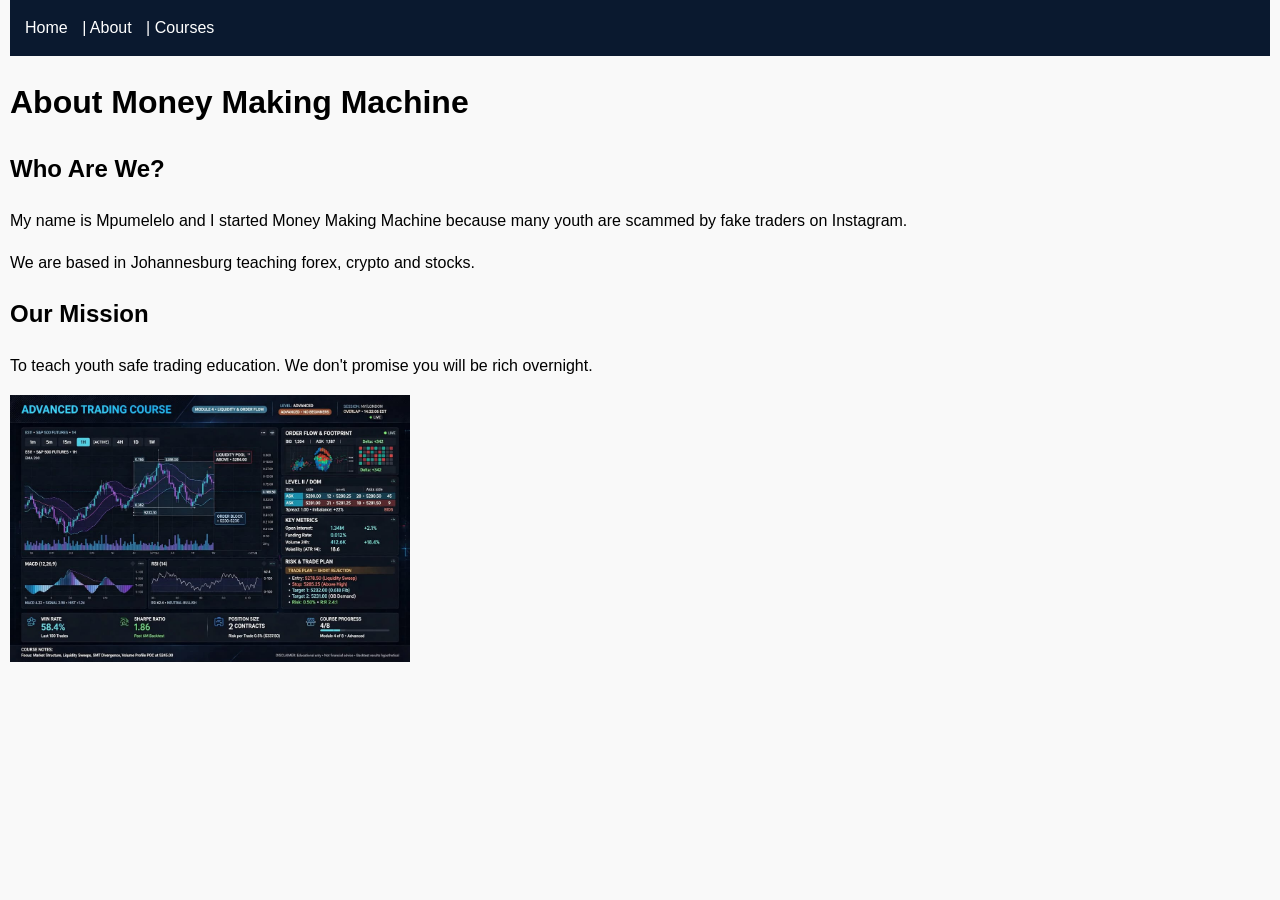
<file: about.html>
<!DOCTYPE html>
<html lang="en"><head><meta charset="UTF-8"><title>About Us - Money Making Machine Trading Academy</title><meta name="description" content="About trading academy in Johannesburg teaching forex, crypto and stocks."><meta name="viewport" content="width=device-width, initial-scale=1.0"><link rel="stylesheet" href="css/style.css"></head><body><header><nav><a href="index.html">Home</a> | <a href="about.html">About</a> | <a href="services.html">Courses</a></nav></header><h1>About Money Making Machine</h1><h2>Who Are We?</h2><p>My name is Mpumelelo and I started Money Making Machine because many youth are scammed by fake traders on Instagram.</p><p>We are based in Johannesburg teaching forex, crypto and stocks.</p><h2>Our Mission</h2><p>To teach youth safe trading education. We don't promise you will be rich overnight.</p><img src="images/trading.jpg" alt="Money Making Machine trading academy Johannesburg forex" loading="lazy" style="width:100%;max-width:400px;"></body></html>
</file>
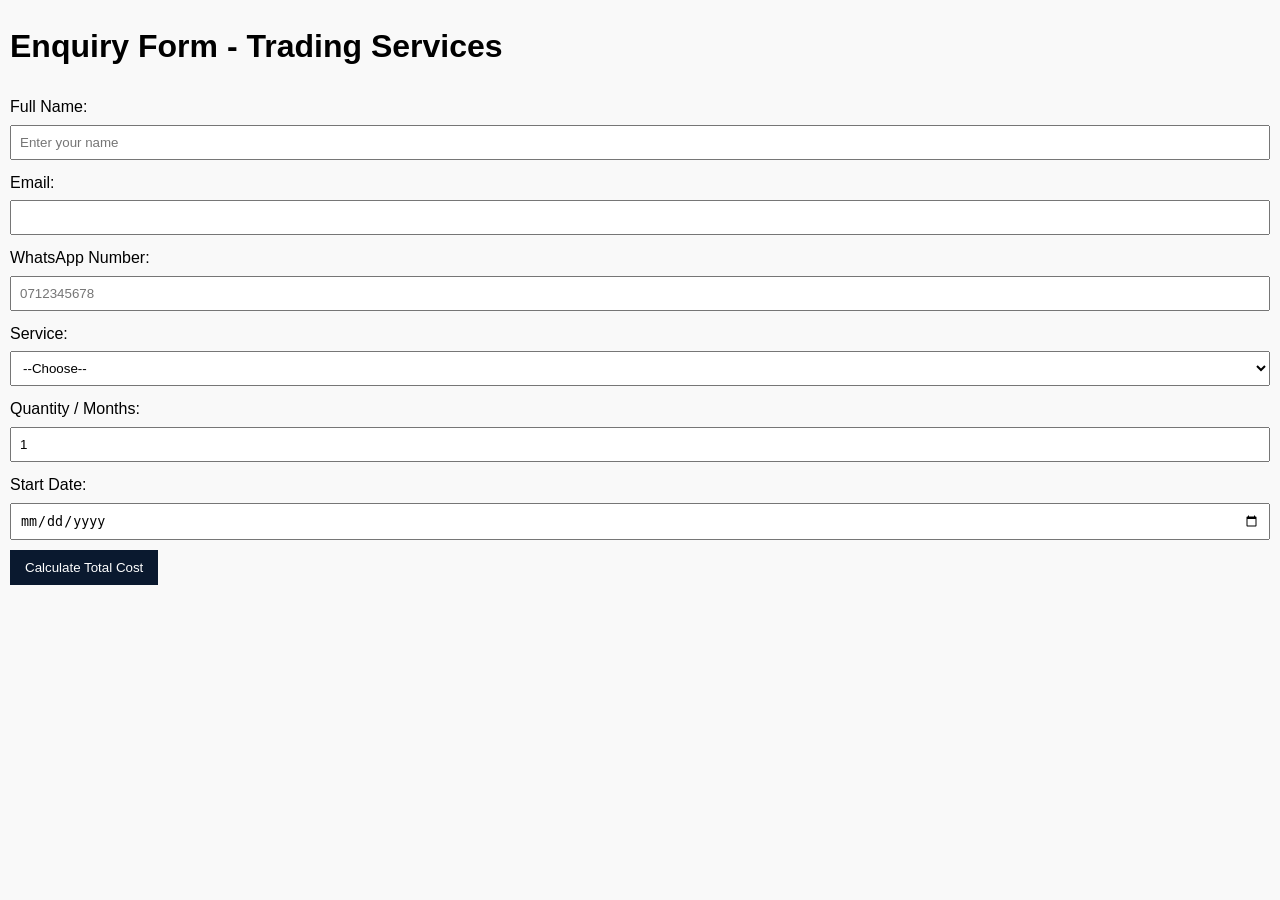
<file: enquiry.html>
<!DOCTYPE html><html lang="en"><head><meta charset="UTF-8"><title>Enquiry Form - Money Making Machine Trading</title><meta name="description" content="Enquire about forex course, crypto signals, mentorship. Calculate price."><meta name="viewport" content="width=device-width, initial-scale=1.0"><link rel="stylesheet" href="css/style.css"></head><body><h1>Enquiry Form - Trading Services</h1><form id="enquiryForm" action="https://formspree.io/f/xaykqweq" method="POST"><label>Full Name:</label><input type="text" id="name" name="name" required minlength="3" placeholder="Enter your name"><span class="error" id="nameError"></span><label>Email:</label><input type="email" id="email" name="email" required><span class="error" id="emailError"></span><label>WhatsApp Number:</label><input type="tel" id="phone" name="phone" pattern="[0-9]{10}" required placeholder="0712345678"><span class="error" id="phoneError"></span><label>Service:</label><select id="service" name="service" required><option value="">--Choose--</option><option value="forex-course">Forex Beginners Course - R500</option><option value="crypto-signals">Crypto Signals - R300/month</option><option value="mentorship">Stock Mentorship - R1000</option><option value="ebook">Trading E-book - R150</option><option value="sponsor">Sponsor Student - R500</option></select><label>Quantity / Months:</label><input type="number" id="quantity" name="quantity" min="1" value="1" required><label>Start Date:</label><input type="date" id="date" name="date" required><button type="submit">Calculate Total Cost</button></form><div id="result" style="margin-top:20px;padding:15px;background:#e8f5e9;border:1px solid green;display:none;"></div><script src="js/main.js"></script><script>document.getElementById('enquiryForm').addEventListener('submit',function(e){e.preventDefault();let name=document.getElementById('name').value;let phone=document.getElementById('phone').value;let qty=document.getElementById('quantity').value;let service=document.getElementById('service').value;let valid=true;document.getElementById('nameError').innerText="";document.getElementById('phoneError').innerText="";if(name.length<3){document.getElementById('nameError').innerText="Name must be more than 3 letters";valid=false;}if(phone.length!=10){document.getElementById('phoneError').innerText="Phone must be 10 digits";valid=false;}if(valid){let price=0;if(service==="forex-course")price=500;if(service==="crypto-signals")price=300;if(service==="mentorship")price=1000;if(service==="ebook")price=150;if(service==="sponsor")price=500;let total=qty*price;let r=document.getElementById('result');r.style.display="block";r.innerHTML="<h3>Hi "+name+"</h3><p>Service: "+service+"</p><p>Total: R"+total+"</p><p>We will WhatsApp you on "+phone+"</p>";fetch(this.action,{method:'POST',body:new FormData(this),headers:{'Accept':'application/json'}}).then(()=>alert("Enquiry sent!"));}});</script></body></html>
</file>
<file: css/style.css>
body{font-family:Arial,sans-serif;margin:0;padding:0 10px;line-height:1.6;background:#f9f9f9;}
header{background:#0a192f;color:white;padding:15px;}
header a{color:white;text-decoration:none;margin-right:10px;}
.hero{background:#e8f5e9;padding:20px;text-align:center;border:1px solid #c8e6c9;}
.card{border:1px solid #ccc;padding:10px;margin:10px 0;background:white;opacity:0;transform:translateY(20px);transition:all 0.5s ease;}
.card.show{opacity:1;transform:translateY(0);}
.card img{width:100%;max-width:300px;height:180px;object-fit:cover;cursor:pointer;}
.products-grid{display:grid;grid-template-columns:1fr;}
@media(min-width:768px){.products-grid{grid-template-columns:1fr 1fr;}}
.accordion-header{width:100%;text-align:left;padding:10px;margin-top:5px;background:#eee;border:none;cursor:pointer;}
.accordion-content{display:none;padding:10px;background:white;border:1px solid #ddd;}
.tab-content{padding:10px;background:white;border:1px solid #ddd;margin-top:5px;}
.modal{display:none;position:fixed;top:0;left:0;width:100%;height:100%;background:rgba(0,0,0,0.7);z-index:1000;}
.modal-content{background:white;margin:15% auto;padding:20px;width:80%;max-width:500px;}
.lightbox{display:none;position:fixed;top:0;left:0;width:100%;height:100%;background:rgba(0,0,0,0.9);justify-content:center;align-items:center;z-index:1001;}
.lightbox img{max-width:90%;max-height:90%;}
.error{color:red;font-size:12px;}
input,select,textarea{width:100%;padding:8px;margin:5px 0 10px;box-sizing:border-box;}
button{background:#0a192f;color:white;padding:10px 15px;border:none;cursor:pointer;}
button:hover{background:#1a8a4a;}
footer{margin-top:20px;padding:15px;background:#0a192f;color:white;text-align:center;}
</file>
